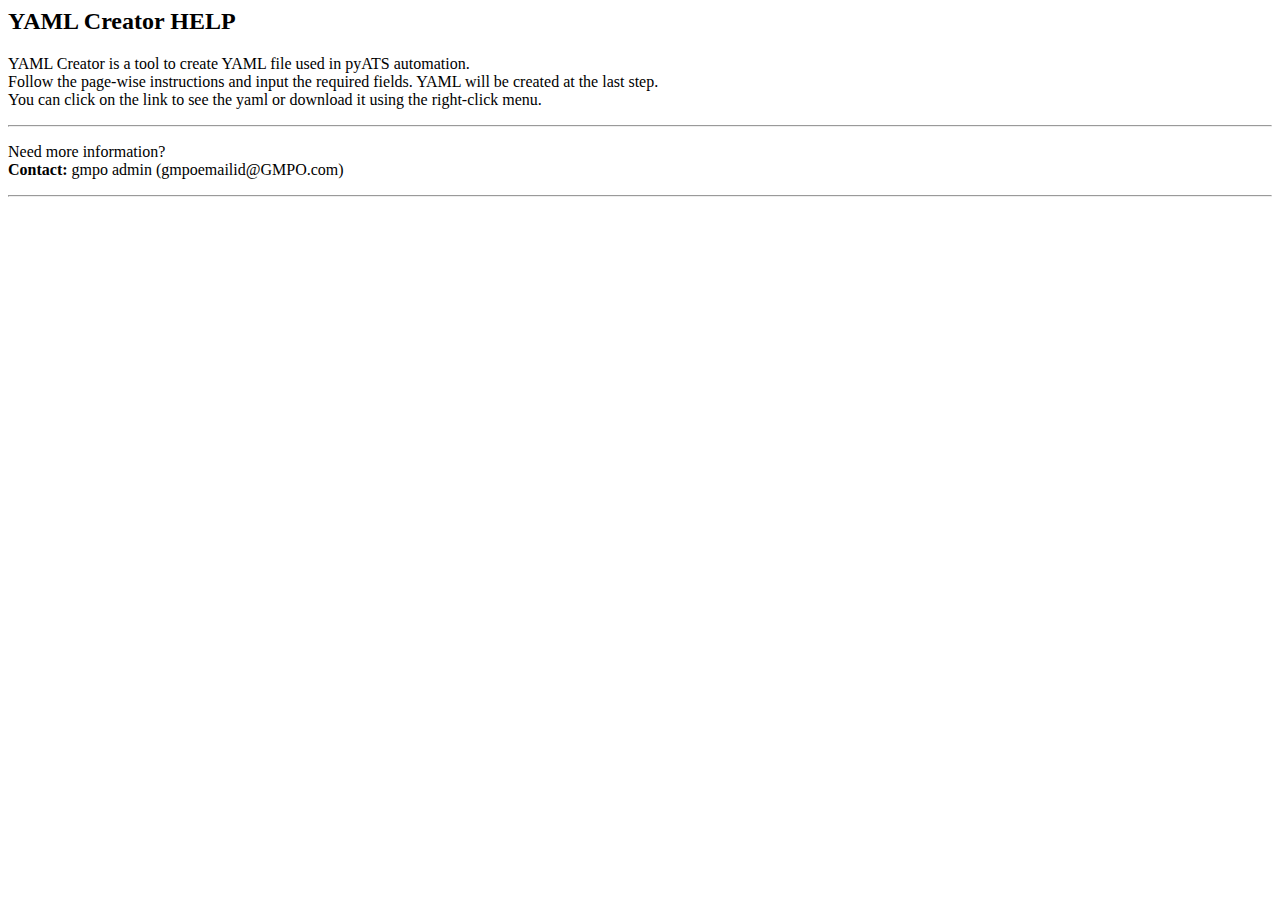
<file: createdict/help.html>
<html>
	<head>
	<title>YAML Creator Help</title>
	</head>
	<body>
	
	<p>
	<h2>
	YAML Creator HELP
	</h2>
	</p>
	
    <p>
	YAML Creator is a tool to create YAML file used in pyATS automation.<br>
    Follow the page-wise instructions and input the required fields. YAML will be created at the last step.<br>
    You can click on the link to see the yaml or download it using the right-click menu.
	</p>
	<hr>
    
	<p>
	Need more information? <br>
	<b>Contact:</b> gmpo admin (gmpoemailid@GMPO.com) <br>
	</p>
	<hr>
	
	</body>
</html>
</file>
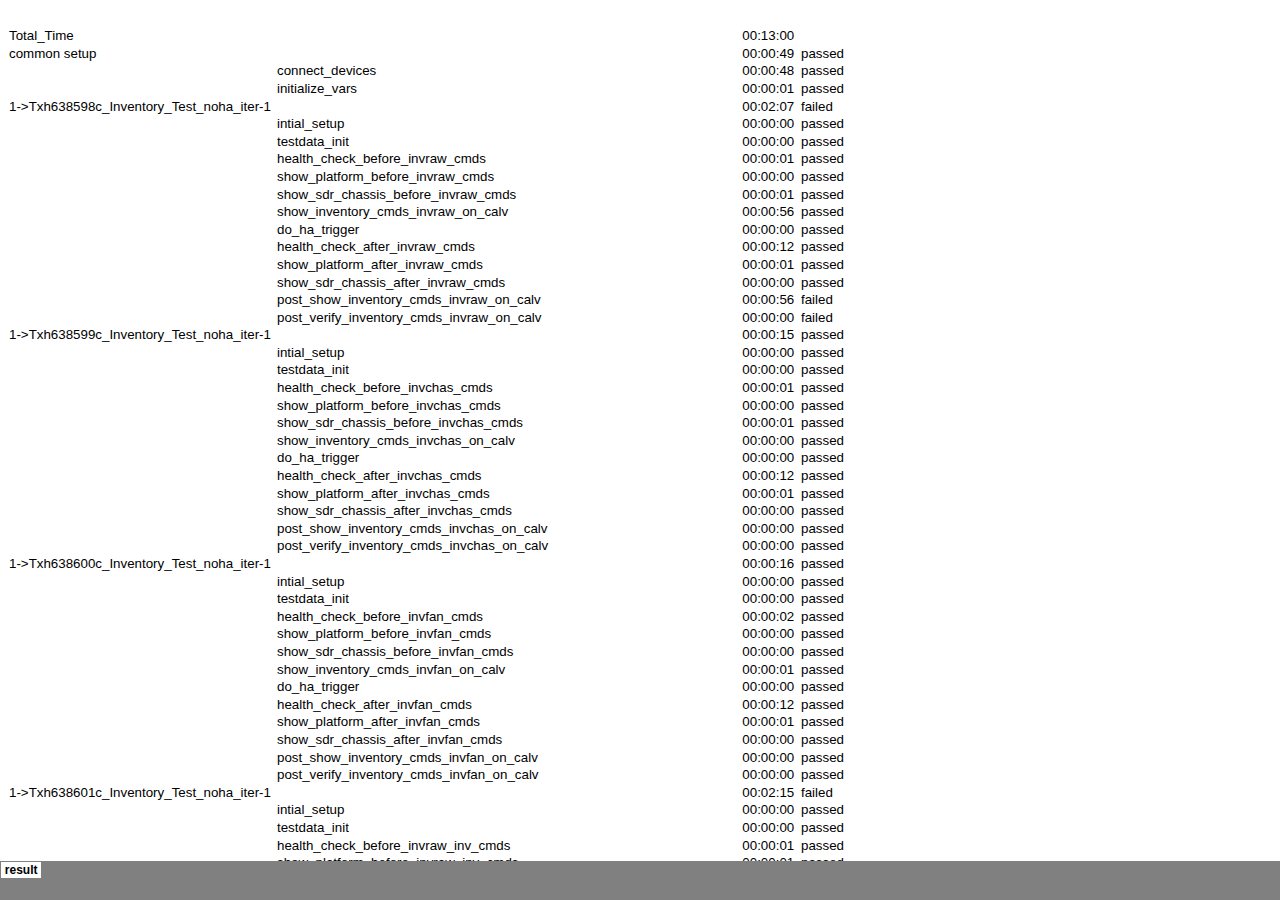
<file: earms_logs_table/log_parser_time_status.htm>
<html xmlns:v="urn:schemas-microsoft-com:vml"
xmlns:o="urn:schemas-microsoft-com:office:office"
xmlns:x="urn:schemas-microsoft-com:office:excel"
xmlns="http://www.w3.org/TR/REC-html40">

<head>
<meta name="Excel Workbook Frameset">
<meta http-equiv=Content-Type content="text/html; charset=windows-1252">
<meta name=ProgId content=Excel.Sheet>
<meta name=Generator content="Microsoft Excel 15">
<link rel=File-List href="log_parser_time_status_files/filelist.xml">
<![if !supportTabStrip]>
<link id="shLink" href="log_parser_time_status_files/sheet001.htm">

<link id="shLink">

<script language="JavaScript">
<!--
 var c_lTabs=1;

 var c_rgszSh=new Array(c_lTabs);
 c_rgszSh[0] = "result";



 var c_rgszClr=new Array(8);
 c_rgszClr[0]="window";
 c_rgszClr[1]="buttonface";
 c_rgszClr[2]="windowframe";
 c_rgszClr[3]="windowtext";
 c_rgszClr[4]="threedlightshadow";
 c_rgszClr[5]="threedhighlight";
 c_rgszClr[6]="threeddarkshadow";
 c_rgszClr[7]="threedshadow";

 var g_iShCur;
 var g_rglTabX=new Array(c_lTabs);

function fnGetIEVer()
{
 var ua=window.navigator.userAgent
 var msie=ua.indexOf("MSIE")
 if (msie>0 && window.navigator.platform=="Win32")
  return parseInt(ua.substring(msie+5,ua.indexOf(".", msie)));
 else
  return 0;
}

function fnBuildFrameset()
{
 var szHTML="<frameset rows=\"*,18\" border=0 width=0 frameborder=no framespacing=0>"+
  "<frame src=\""+document.all.item("shLink")[0].href+"\" name=\"frSheet\" noresize>"+
  "<frameset cols=\"54,*\" border=0 width=0 frameborder=no framespacing=0>"+
  "<frame src=\"\" name=\"frScroll\" marginwidth=0 marginheight=0 scrolling=no>"+
  "<frame src=\"\" name=\"frTabs\" marginwidth=0 marginheight=0 scrolling=no>"+
  "</frameset></frameset><plaintext>";

 with (document) {
  open("text/html","replace");
  write(szHTML);
  close();
 }

 fnBuildTabStrip();
}

function fnBuildTabStrip()
{
 var szHTML=
  "<html><head><style>.clScroll {font:8pt Courier New;color:"+c_rgszClr[6]+";cursor:default;line-height:10pt;}"+
  ".clScroll2 {font:10pt Arial;color:"+c_rgszClr[6]+";cursor:default;line-height:11pt;}</style></head>"+
  "<body onclick=\"event.returnValue=false;\" ondragstart=\"event.returnValue=false;\" onselectstart=\"event.returnValue=false;\" bgcolor="+c_rgszClr[4]+" topmargin=0 leftmargin=0><table cellpadding=0 cellspacing=0 width=100%>"+
  "<tr><td colspan=6 height=1 bgcolor="+c_rgszClr[2]+"></td></tr>"+
  "<tr><td style=\"font:1pt\">&nbsp;<td>"+
  "<td valign=top id=tdScroll class=\"clScroll\" onclick=\"parent.fnFastScrollTabs(0);\" onmouseover=\"parent.fnMouseOverScroll(0);\" onmouseout=\"parent.fnMouseOutScroll(0);\"><a>&#171;</a></td>"+
  "<td valign=top id=tdScroll class=\"clScroll2\" onclick=\"parent.fnScrollTabs(0);\" ondblclick=\"parent.fnScrollTabs(0);\" onmouseover=\"parent.fnMouseOverScroll(1);\" onmouseout=\"parent.fnMouseOutScroll(1);\"><a>&lt</a></td>"+
  "<td valign=top id=tdScroll class=\"clScroll2\" onclick=\"parent.fnScrollTabs(1);\" ondblclick=\"parent.fnScrollTabs(1);\" onmouseover=\"parent.fnMouseOverScroll(2);\" onmouseout=\"parent.fnMouseOutScroll(2);\"><a>&gt</a></td>"+
  "<td valign=top id=tdScroll class=\"clScroll\" onclick=\"parent.fnFastScrollTabs(1);\" onmouseover=\"parent.fnMouseOverScroll(3);\" onmouseout=\"parent.fnMouseOutScroll(3);\"><a>&#187;</a></td>"+
  "<td style=\"font:1pt\">&nbsp;<td></tr></table></body></html>";

 with (frames['frScroll'].document) {
  open("text/html","replace");
  write(szHTML);
  close();
 }

 szHTML =
  "<html><head>"+
  "<style>A:link,A:visited,A:active {text-decoration:none;"+"color:"+c_rgszClr[3]+";}"+
  ".clTab {cursor:hand;background:"+c_rgszClr[1]+";font:9pt Arial;padding-left:3px;padding-right:3px;text-align:center;}"+
  ".clBorder {background:"+c_rgszClr[2]+";font:1pt;}"+
  "</style></head><body onload=\"parent.fnInit();\" onselectstart=\"event.returnValue=false;\" ondragstart=\"event.returnValue=false;\" bgcolor="+c_rgszClr[4]+
  " topmargin=0 leftmargin=0><table id=tbTabs cellpadding=0 cellspacing=0>";

 var iCellCount=(c_lTabs+1)*2;

 var i;
 for (i=0;i<iCellCount;i+=2)
  szHTML+="<col width=1><col>";

 var iRow;
 for (iRow=0;iRow<6;iRow++) {

  szHTML+="<tr>";

  if (iRow==5)
   szHTML+="<td colspan="+iCellCount+"></td>";
  else {
   if (iRow==0) {
    for(i=0;i<iCellCount;i++)
     szHTML+="<td height=1 class=\"clBorder\"></td>";
   } else if (iRow==1) {
    for(i=0;i<c_lTabs;i++) {
     szHTML+="<td height=1 nowrap class=\"clBorder\">&nbsp;</td>";
     szHTML+=
      "<td id=tdTab height=1 nowrap class=\"clTab\" onmouseover=\"parent.fnMouseOverTab("+i+");\" onmouseout=\"parent.fnMouseOutTab("+i+");\">"+
      "<a href=\""+document.all.item("shLink")[i].href+"\" target=\"frSheet\" id=aTab>&nbsp;"+c_rgszSh[i]+"&nbsp;</a></td>";
    }
    szHTML+="<td id=tdTab height=1 nowrap class=\"clBorder\"><a id=aTab>&nbsp;</a></td><td width=100%></td>";
   } else if (iRow==2) {
    for (i=0;i<c_lTabs;i++)
     szHTML+="<td height=1></td><td height=1 class=\"clBorder\"></td>";
    szHTML+="<td height=1></td><td height=1></td>";
   } else if (iRow==3) {
    for (i=0;i<iCellCount;i++)
     szHTML+="<td height=1></td>";
   } else if (iRow==4) {
    for (i=0;i<c_lTabs;i++)
     szHTML+="<td height=1 width=1></td><td height=1></td>";
    szHTML+="<td height=1 width=1></td><td></td>";
   }
  }
  szHTML+="</tr>";
 }

 szHTML+="</table></body></html>";
 with (frames['frTabs'].document) {
  open("text/html","replace");
  charset=document.charset;
  write(szHTML);
  close();
 }
}

function fnInit()
{
 g_rglTabX[0]=0;
 var i;
 for (i=1;i<=c_lTabs;i++)
  with (frames['frTabs'].document.all.tbTabs.rows[1].cells[fnTabToCol(i-1)])
   g_rglTabX[i]=offsetLeft+offsetWidth-6;
}

function fnTabToCol(iTab)
{
 return 2*iTab+1;
}

function fnNextTab(fDir)
{
 var iNextTab=-1;
 var i;

 with (frames['frTabs'].document.body) {
  if (fDir==0) {
   if (scrollLeft>0) {
    for (i=0;i<c_lTabs&&g_rglTabX[i]<scrollLeft;i++);
    if (i<c_lTabs)
     iNextTab=i-1;
   }
  } else {
   if (g_rglTabX[c_lTabs]+6>offsetWidth+scrollLeft) {
    for (i=0;i<c_lTabs&&g_rglTabX[i]<=scrollLeft;i++);
    if (i<c_lTabs)
     iNextTab=i;
   }
  }
 }
 return iNextTab;
}

function fnScrollTabs(fDir)
{
 var iNextTab=fnNextTab(fDir);

 if (iNextTab>=0) {
  frames['frTabs'].scroll(g_rglTabX[iNextTab],0);
  return true;
 } else
  return false;
}

function fnFastScrollTabs(fDir)
{
 if (c_lTabs>16)
  frames['frTabs'].scroll(g_rglTabX[fDir?c_lTabs-1:0],0);
 else
  if (fnScrollTabs(fDir)>0) window.setTimeout("fnFastScrollTabs("+fDir+");",5);
}

function fnSetTabProps(iTab,fActive)
{
 var iCol=fnTabToCol(iTab);
 var i;

 if (iTab>=0) {
  with (frames['frTabs'].document.all) {
   with (tbTabs) {
    for (i=0;i<=4;i++) {
     with (rows[i]) {
      if (i==0)
       cells[iCol].style.background=c_rgszClr[fActive?0:2];
      else if (i>0 && i<4) {
       if (fActive) {
        cells[iCol-1].style.background=c_rgszClr[2];
        cells[iCol].style.background=c_rgszClr[0];
        cells[iCol+1].style.background=c_rgszClr[2];
       } else {
        if (i==1) {
         cells[iCol-1].style.background=c_rgszClr[2];
         cells[iCol].style.background=c_rgszClr[1];
         cells[iCol+1].style.background=c_rgszClr[2];
        } else {
         cells[iCol-1].style.background=c_rgszClr[4];
         cells[iCol].style.background=c_rgszClr[(i==2)?2:4];
         cells[iCol+1].style.background=c_rgszClr[4];
        }
       }
      } else
       cells[iCol].style.background=c_rgszClr[fActive?2:4];
     }
    }
   }
   with (aTab[iTab].style) {
    cursor=(fActive?"default":"hand");
    color=c_rgszClr[3];
   }
  }
 }
}

function fnMouseOverScroll(iCtl)
{
 frames['frScroll'].document.all.tdScroll[iCtl].style.color=c_rgszClr[7];
}

function fnMouseOutScroll(iCtl)
{
 frames['frScroll'].document.all.tdScroll[iCtl].style.color=c_rgszClr[6];
}

function fnMouseOverTab(iTab)
{
 if (iTab!=g_iShCur) {
  var iCol=fnTabToCol(iTab);
  with (frames['frTabs'].document.all) {
   tdTab[iTab].style.background=c_rgszClr[5];
  }
 }
}

function fnMouseOutTab(iTab)
{
 if (iTab>=0) {
  var elFrom=frames['frTabs'].event.srcElement;
  var elTo=frames['frTabs'].event.toElement;

  if ((!elTo) ||
   (elFrom.tagName==elTo.tagName) ||
   (elTo.tagName=="A" && elTo.parentElement!=elFrom) ||
   (elFrom.tagName=="A" && elFrom.parentElement!=elTo)) {

   if (iTab!=g_iShCur) {
    with (frames['frTabs'].document.all) {
     tdTab[iTab].style.background=c_rgszClr[1];
    }
   }
  }
 }
}

function fnSetActiveSheet(iSh)
{
 if (iSh!=g_iShCur) {
  fnSetTabProps(g_iShCur,false);
  fnSetTabProps(iSh,true);
  g_iShCur=iSh;
 }
}

 window.g_iIEVer=fnGetIEVer();
 if (window.g_iIEVer>=4)
  fnBuildFrameset();
//-->
</script>
<![endif]><!--[if gte mso 9]><xml>
 <x:ExcelWorkbook>
  <x:ExcelWorksheets>
   <x:ExcelWorksheet>
    <x:Name>result</x:Name>
    <x:WorksheetSource HRef="log_parser_time_status_files/sheet001.htm"/>
   </x:ExcelWorksheet>
  </x:ExcelWorksheets>
  <x:Stylesheet HRef="log_parser_time_status_files/stylesheet.css"/>
  <x:WindowHeight>10836</x:WindowHeight>
  <x:WindowWidth>16332</x:WindowWidth>
  <x:WindowTopX>480</x:WindowTopX>
  <x:WindowTopY>96</x:WindowTopY>
  <x:DoNotCalculateBeforeSave/>
  <x:ProtectStructure>False</x:ProtectStructure>
  <x:ProtectWindows>False</x:ProtectWindows>
 </x:ExcelWorkbook>
</xml><![endif]-->
</head>

<frameset rows="*,39" border=0 width=0 frameborder=no framespacing=0>
 <frame src="log_parser_time_status_files/sheet001.htm" name="frSheet">
 <frame src="log_parser_time_status_files/tabstrip.htm" name="frTabs" marginwidth=0 marginheight=0>
 <noframes>
  <body>
   <p>This page uses frames, but your browser doesn't support them.</p>
  </body>
 </noframes>
</frameset>
</html>
</file>
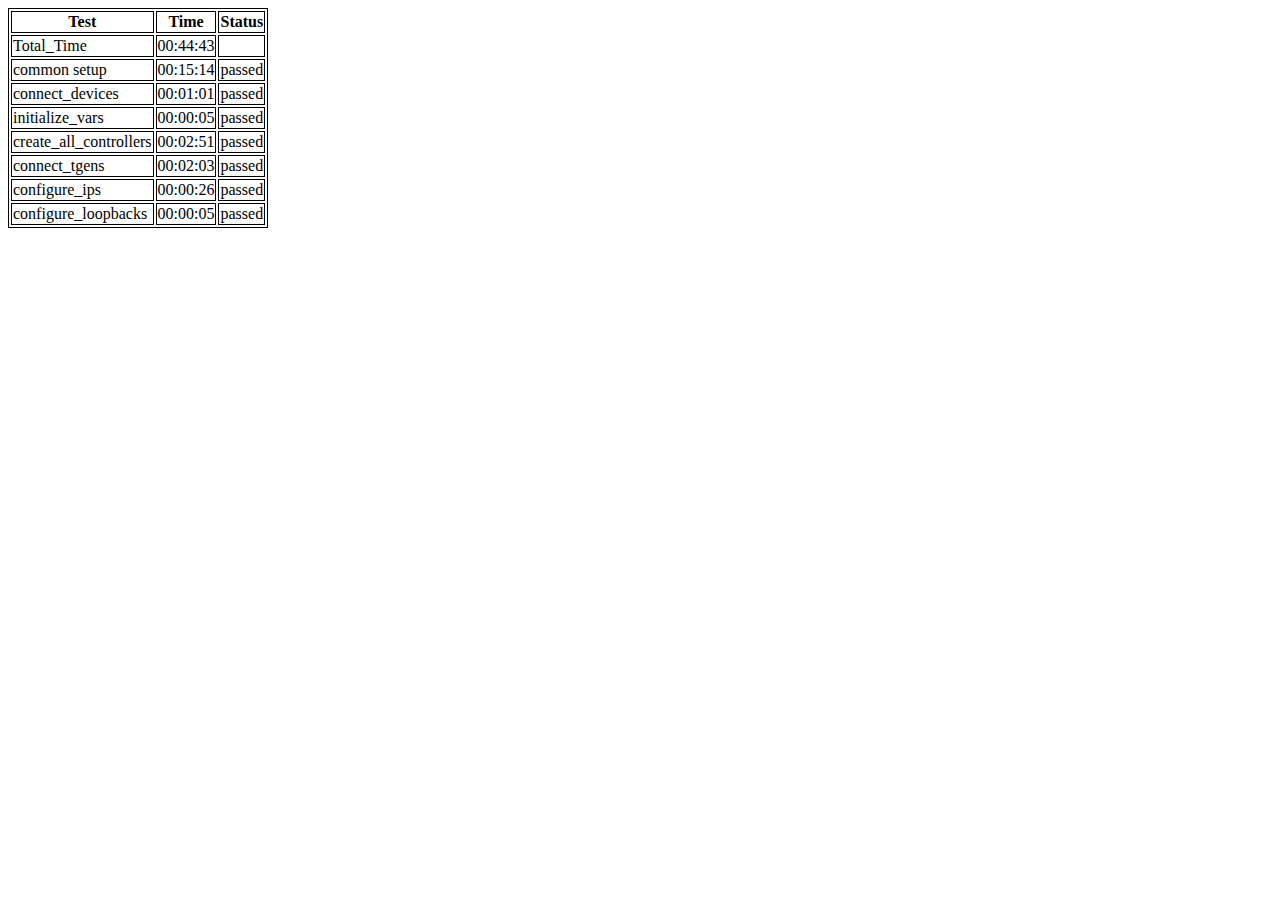
<file: run_status/run_status.html>
<html>
<head>
<style>table, th, td {border: 1px solid black;}</style>
</head>
<body>
<table>
<tr>
<th>Test</th><th>Time</th><th>Status</th>
</tr>
<tr><td>Total_Time</td><td>00:44:43</td><td></td></tr>
<tr><td>common setup</td><td>00:15:14</td><td>passed</td></tr>
<tr><td>connect_devices</td><td>00:01:01</td><td>passed</td></tr>
<tr><td>initialize_vars</td><td>00:00:05</td><td>passed</td></tr>
<tr><td>create_all_controllers</td><td>00:02:51</td><td>passed</td></tr>
<tr><td>connect_tgens</td><td>00:02:03</td><td>passed</td></tr>
<tr><td>configure_ips</td><td>00:00:26</td><td>passed</td></tr>
<tr><td>configure_loopbacks</td><td>00:00:05</td><td>passed</td></tr>
</table>
</body>
</html>
</file>
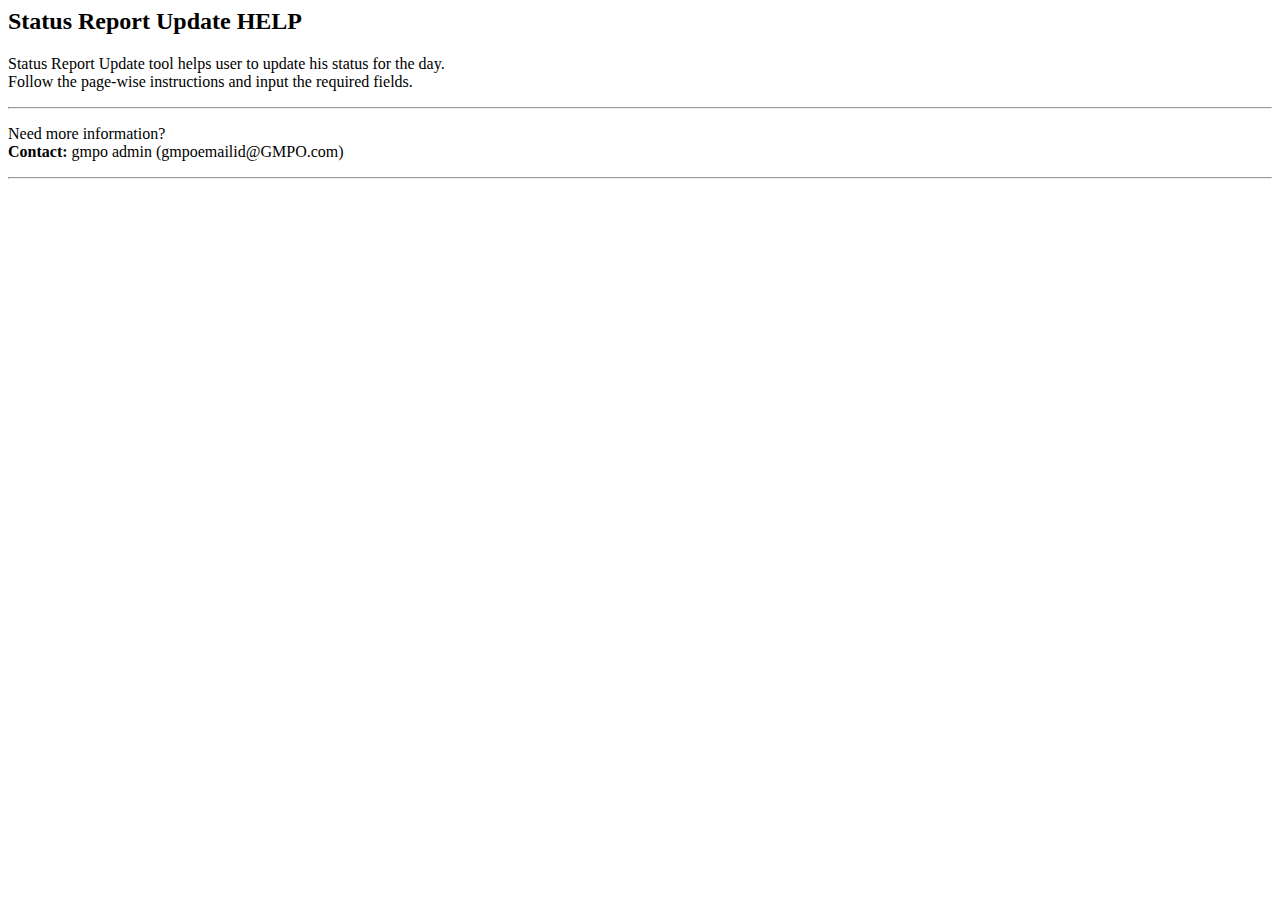
<file: status_report_update/help.html>
<html>
	<head>
	<title>Status Report Update Help</title>
	</head>
	<body>
	
	<p>
	<h2>
	Status Report Update HELP
	</h2>
	</p>
	
    <p>
	Status Report Update tool helps user to update his status for the day.<br>
    Follow the page-wise instructions and input the required fields.<br>
	</p>
	<hr>
    
	<p>
	Need more information? <br>
	<b>Contact:</b> gmpo admin (gmpoemailid@GMPO.com) <br>
	</p>
	<hr>
	
	</body>
</html>
</file>
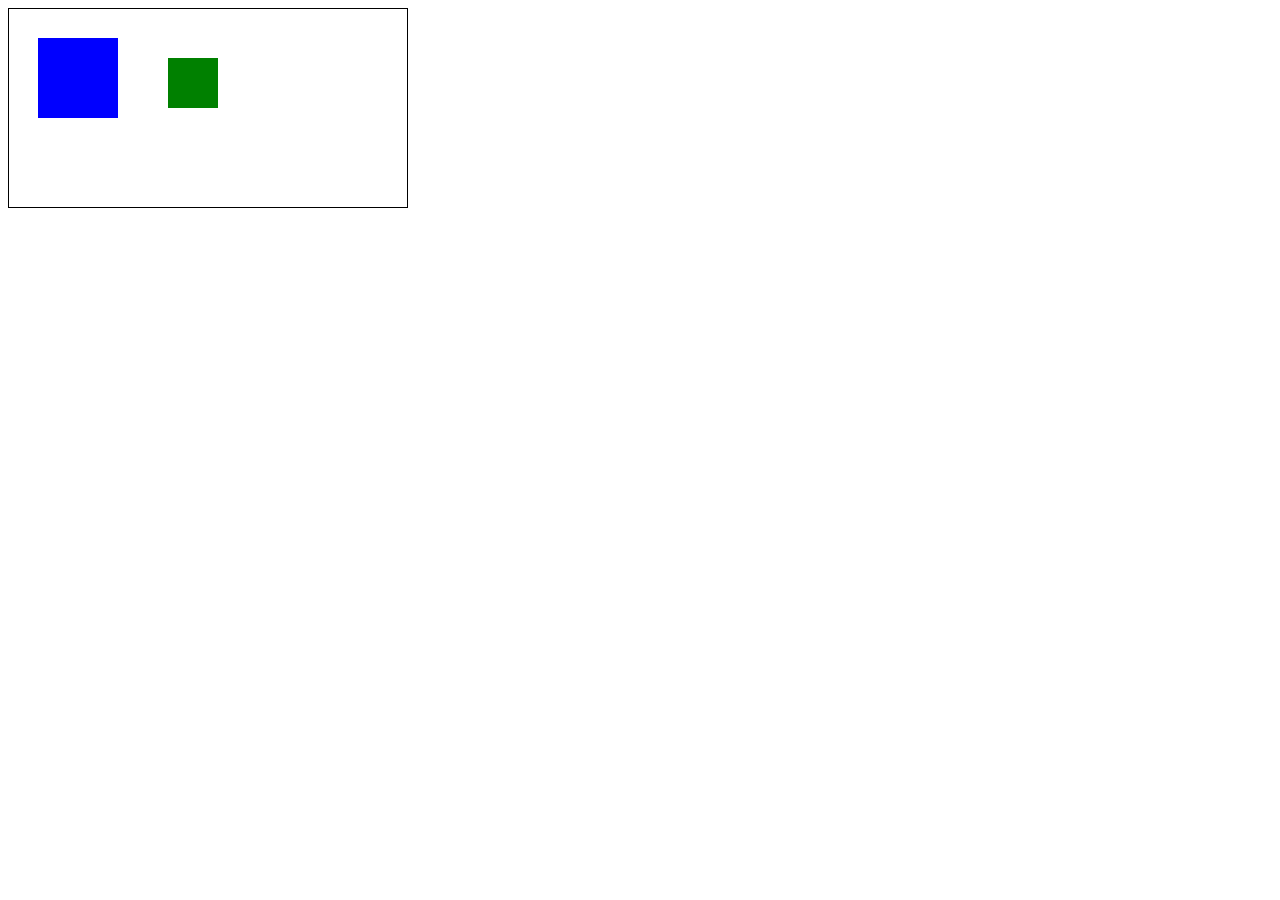
<file: svg/SVG_Rect 2.html>
<!DOCTYPE html>
<html>
<body>


<svg xmlns:svg="http://www.w3.org/2000/svg"
xmlns="http://www.w3.org/2000/svg" 
version="1.1"
width="400"
height="200">


<style> 
.draggable { 
cursor: move; 
} 
</style> 



<script type="text/ecmascript"><![CDATA[ 
var selectedElement = 0; 
var currentX = 0; 
var currentY = 0; 
var currentMatrix = 0; 



function selectElement(evt) { 
selectedElement = evt.target;
currentX = evt.clientX;
currentY = evt.clientY; 

currentMatrix = selectedElement.getAttributeNS(null, "transform").slice(7,-1).split(' '); 


for(var i=0; i<currentMatrix.length; i++) {
currentMatrix[i] = parseFloat(currentMatrix[i]); 
}



selectedElement.setAttributeNS(null, "onmousemove", "moveElement(evt)"); 

selectedElement.setAttributeNS(null, "onmouseout", "deselectElement(evt)"); 

selectedElement.setAttributeNS(null, "onmouseup", "deselectElement(evt)"); 

} 



function moveElement(evt) { 
var dx = evt.clientX - currentX; 
var dy = evt.clientY - currentY; 
currentMatrix[4] += dx; 
currentMatrix[5] += dy; 

selectedElement.setAttributeNS(null, "transform", "matrix(" + currentMatrix.join(' ') + ")"); 
currentX = evt.clientX; 
currentY = evt.clientY; 
}



function deselectElement(evt) { 
if(selectedElement != 0){ 
selectedElement.removeAttributeNS(null, "onmousemove"); 
selectedElement.removeAttributeNS(null, "onmouseout"); 
selectedElement.removeAttributeNS(null, "onmouseup"); 
selectedElement = 0; 
} 
} 

]]> </script> 


<rect x="0.5" y="0.5" width="399" height="199" fill="none" stroke="black"/> 

<rect class="draggable" 
x="30" y="30" 
width="80" height="80" 
fill="blue" 
transform="matrix(1 0 0 1 0 0)" 
onmousedown="selectElement(evt)"/> 


<rect class="draggable" 
x="160" y="50" 
width="50" height="50" 
fill="green" 
transform="matrix(1 0 0 1 0 0)" 
onmousedown="selectElement(evt)"/> 


</svg> 

</body>
</html>
</file>
